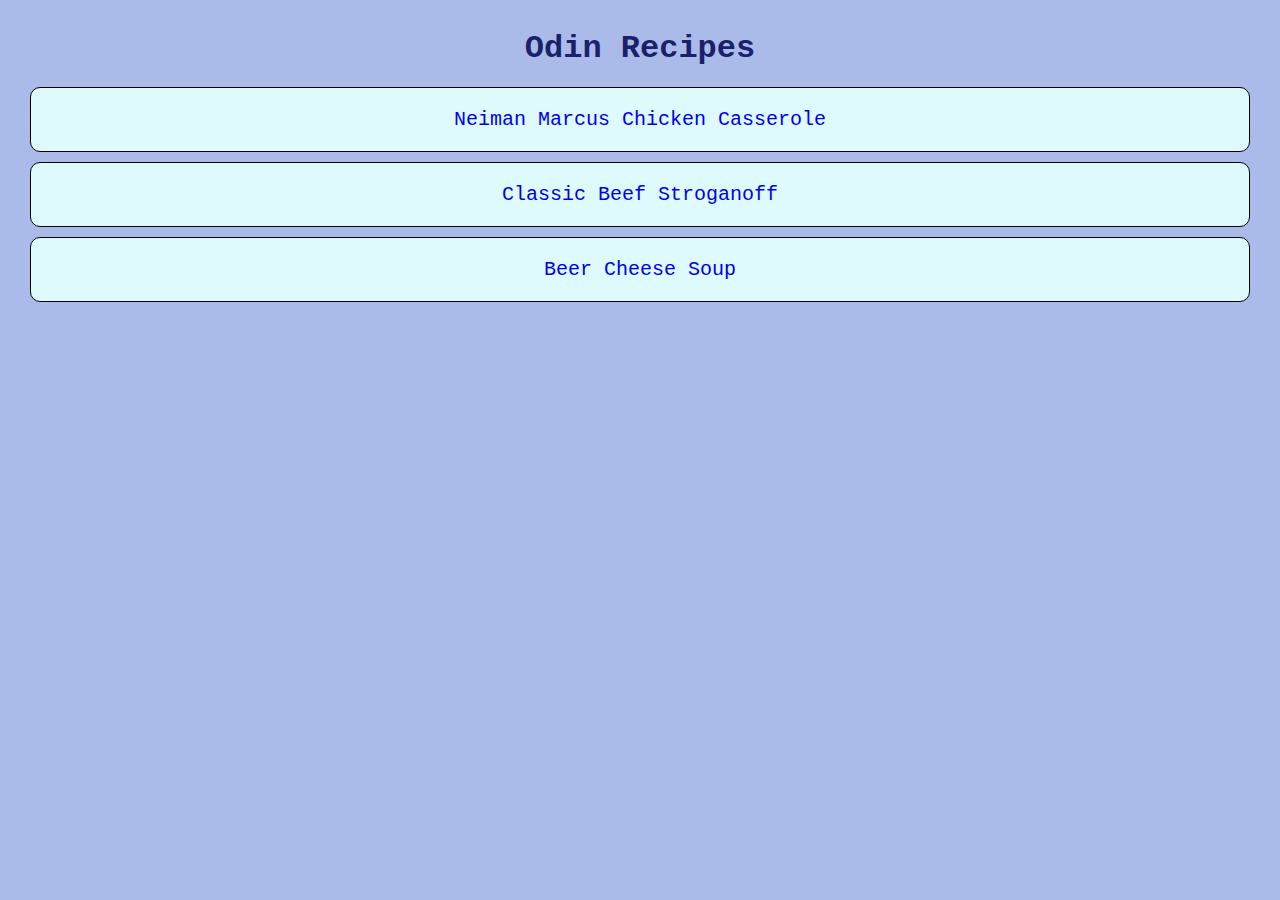
<file: index.html>
<!DOCTYPE html>
<html lang="en">
<head>
    <meta charset="UTF-8">
    <meta name="viewport" content="width=device-width, initial-scale=1.0">
    <title>Home</title>
    <link rel="stylesheet" href="styles.css">
</head>
<body>
    <h1>Odin Recipes</h1>
    <ul>
        <li class="choice1"><a href="recipes/chicken.html">Neiman Marcus Chicken Casserole</a></li>
        <li class="choice2"><a href="recipes/beef.html">Classic Beef Stroganoff</a></li>
        <li class="choice3"><a href="recipes/cheese-soup.html">Beer Cheese Soup</a></li>
    </ul>
</body>
</html>
</file>
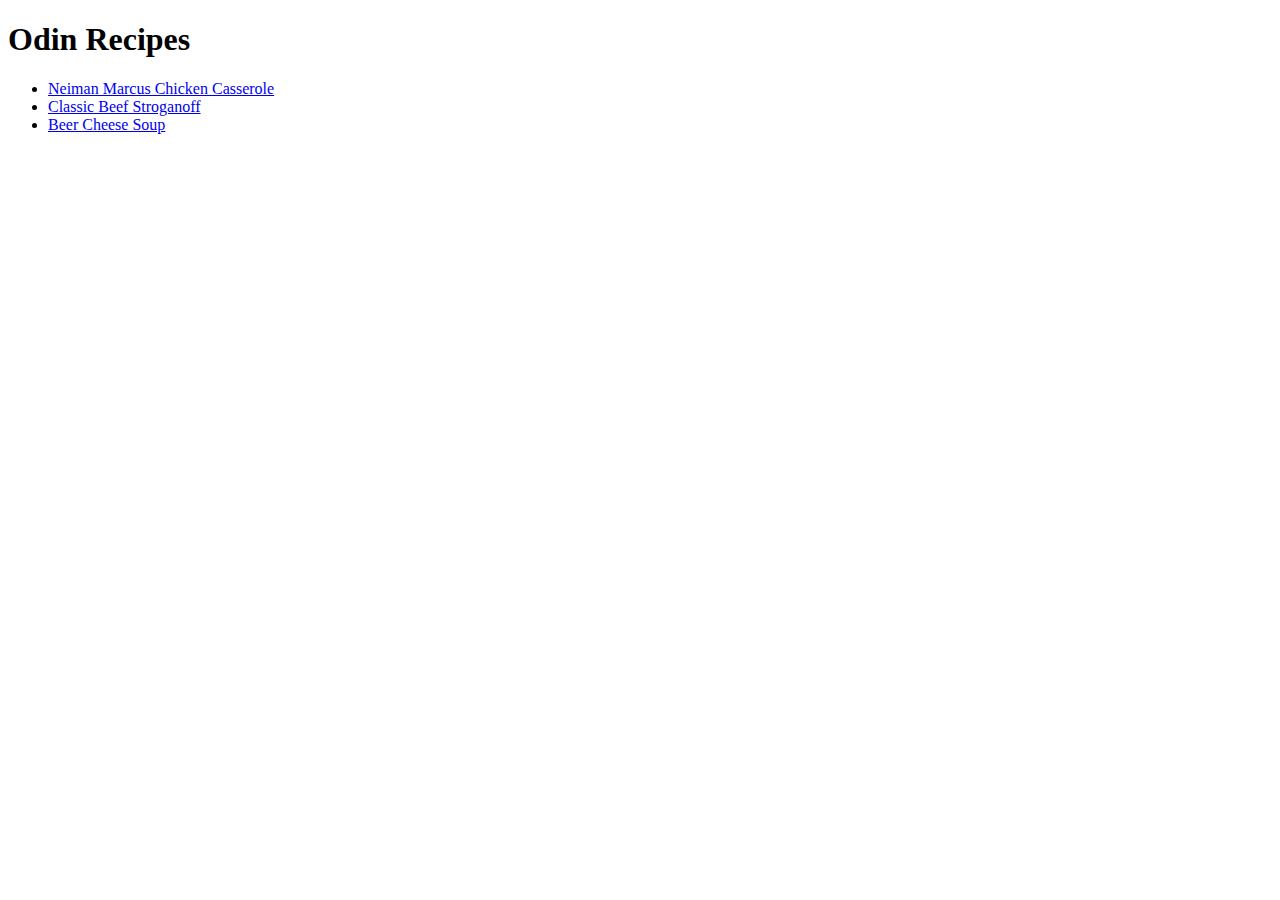
<file: recipes/index.html>
<!DOCTYPE html>
<html lang="en">
<head>
    <meta charset="UTF-8">
    <meta name="viewport" content="width=device-width, initial-scale=1.0">
    <title>Home</title>
</head>
<body>
    <h1>Odin Recipes</h1>
    <ul>
        <li><a href="chicken.html">Neiman Marcus Chicken Casserole</a></li>
        <li><a href="beef.html">Classic Beef Stroganoff</a></li>
        <li><a href="cheese-soup.html">Beer Cheese Soup</a></li>
    </ul>
</body>
</html>
</file>
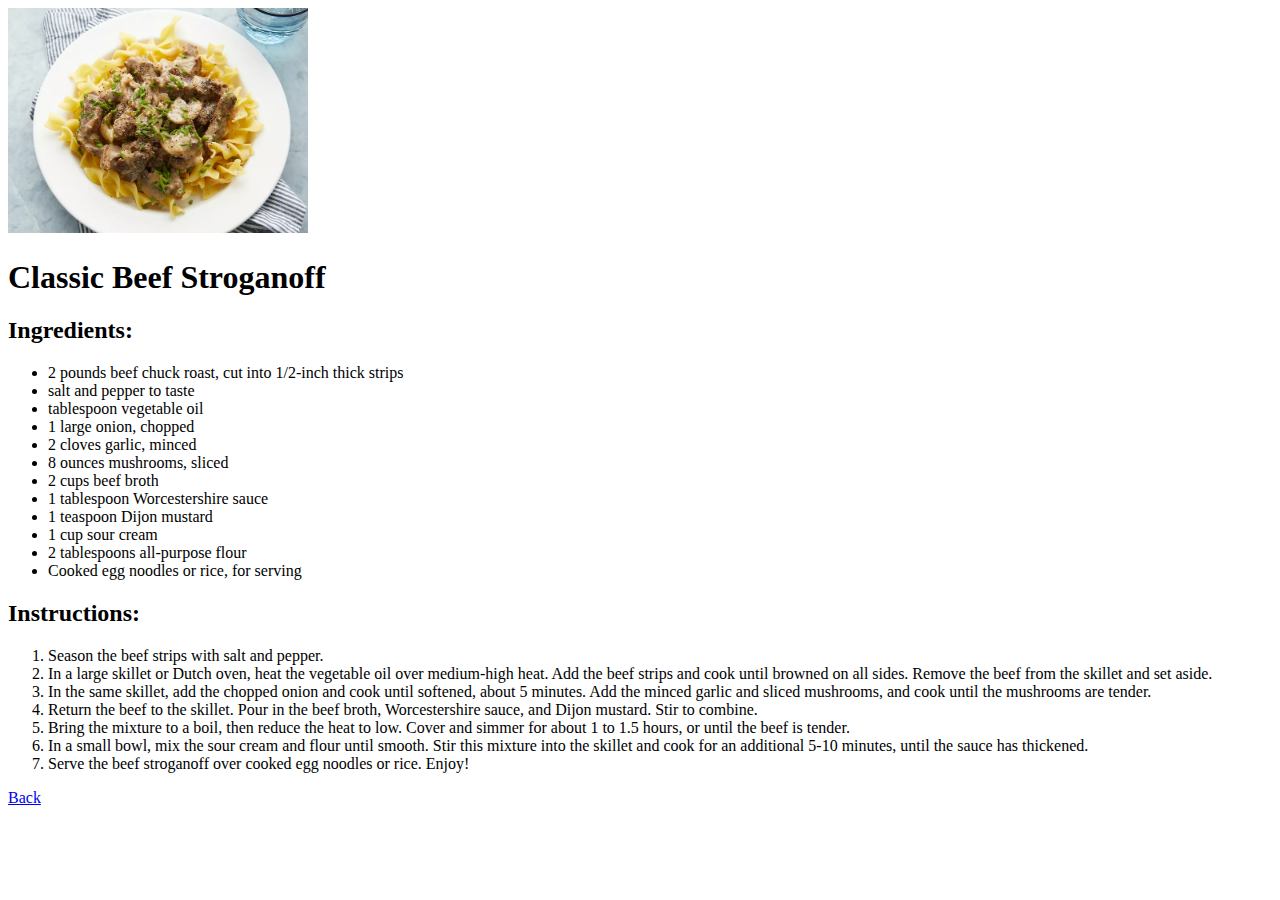
<file: recipes/beef.html>
<!DOCTYPE html>
<html lang="en">
<head>
    <meta charset="UTF-8">
    <meta name="viewport" content="width=device-width, initial-scale=1.0">
    <title>Classic Beef Stroganoff Recipe</title>
</head>
<body>
    <img src="images/beef.webp" alt="Classic Beef Stroganoff" width="300"/>
    <h1>Classic Beef Stroganoff</h1>
    <h2>Ingredients:</h2>
    <ul>
        <li>2 pounds beef chuck roast, cut into 1/2-inch thick strips</li>
        <li>salt and pepper to taste</li>
        <li>tablespoon vegetable oil</li>
        <li>1 large onion, chopped</li> 
        <li>2 cloves garlic, minced</li>
        <li>8 ounces mushrooms, sliced</li>
        <li>2 cups beef broth</li>
        <li>1 tablespoon Worcestershire sauce</li>
        <li>1 teaspoon Dijon mustard</li>
        <li>1 cup sour cream</li>
        <li>2 tablespoons all-purpose flour</li>
        <li>Cooked egg noodles or rice, for serving</li>
    </ul>
    <h2>Instructions:</h2>
    <ol>
        <li>Season the beef strips with salt and pepper.</li>
        <li>In a large skillet or Dutch oven, heat the vegetable oil over medium-high
        heat. Add the beef strips and cook until browned on all sides. Remove the beef
        from the skillet and set aside.</li>
        <li>In the same skillet, add the chopped onion and cook until softened, about
        5 minutes. Add the minced garlic and sliced mushrooms, and cook until the
        mushrooms are tender.</li>
        <li>Return the beef to the skillet. Pour in the beef broth, Worcestershire sauce,
        and Dijon mustard. Stir to combine.</li>
        <li>Bring the mixture to a boil, then reduce the heat to low. Cover and simmer
        for about 1 to 1.5 hours, or until the beef is tender.</li>
        <li>In a small bowl, mix the sour cream and flour until smooth. Stir this mixture
        into the skillet and cook for an additional 5-10 minutes, until the sauce has thickened.</li>
        <li>Serve the beef stroganoff over cooked egg noodles or rice. Enjoy!</li>
    </ol>
    <a href="index.html">Back</a>
</body>
</html>
</file>
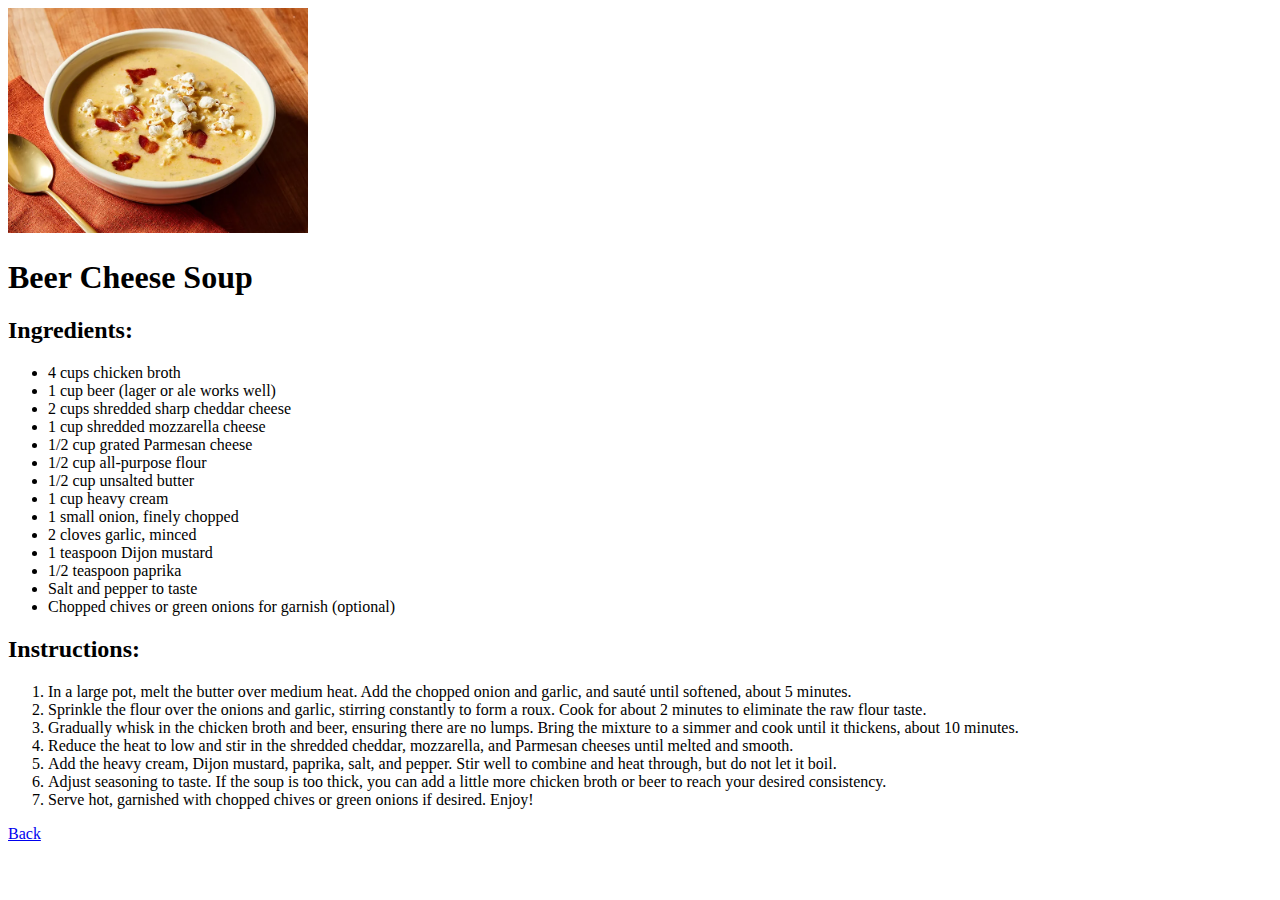
<file: recipes/cheese-soup.html>
<!DOCTYPE html>
<html lang="en">
<head>
    <meta charset="UTF-8">
    <meta name="viewport" content="width=device-width, initial-scale=1.0">
    <title>Beer Cheese Soup Recipe</title>
</head>
<body>
    <img src="images/cheese.webp" alt="Beer Cheese Soup" width="300"/>
    <h1>Beer Cheese Soup</h1>
    <h2>Ingredients:</h2>
    <ul>
        <li>4 cups chicken broth</li>
        <li>1 cup beer (lager or ale works well)</li>
        <li>2 cups shredded sharp cheddar cheese</li>
        <li>1 cup shredded mozzarella cheese</li>
        <li>1/2 cup grated Parmesan cheese</li>
        <li>1/2 cup all-purpose flour</li>
        <li>1/2 cup unsalted butter</li>
        <li>1 cup heavy cream</li>
        <li>1 small onion, finely chopped</li>
        <li>2 cloves garlic, minced</li>
        <li>1 teaspoon Dijon mustard</li>
        <li>1/2 teaspoon paprika</li>
        <li>Salt and pepper to taste</li>
        <li>Chopped chives or green onions for garnish (optional)</li>
    </ul>
    <h2>Instructions:</h2>
    <ol>
        <li>In a large pot, melt the butter over medium heat. Add the chopped onion and garlic, and sauté until softened, about 5 minutes.</li>
        <li>Sprinkle the flour over the onions and garlic, stirring constantly to form a roux. Cook for about 2 minutes to eliminate the raw flour taste.</li>
        <li>Gradually whisk in the chicken broth and beer, ensuring there are no lumps. Bring the mixture to a simmer and cook until it thickens, about 10 minutes.</li>
        <li>Reduce the heat to low and stir in the shredded cheddar, mozzarella, and Parmesan cheeses until melted and smooth.</li>
        <li>Add the heavy cream, Dijon mustard,
            paprika, salt, and pepper. Stir well to combine and heat through, but do not let it boil.</li>
        <li>Adjust seasoning to taste. If the soup is too thick, you can add a little more chicken broth or beer to reach your desired consistency.</li>
        <li>Serve hot, garnished with chopped chives or green onions if desired. Enjoy!</li>
    </ol>
    <a href="../index.html">Back</a>
</body>
</html>
</file>
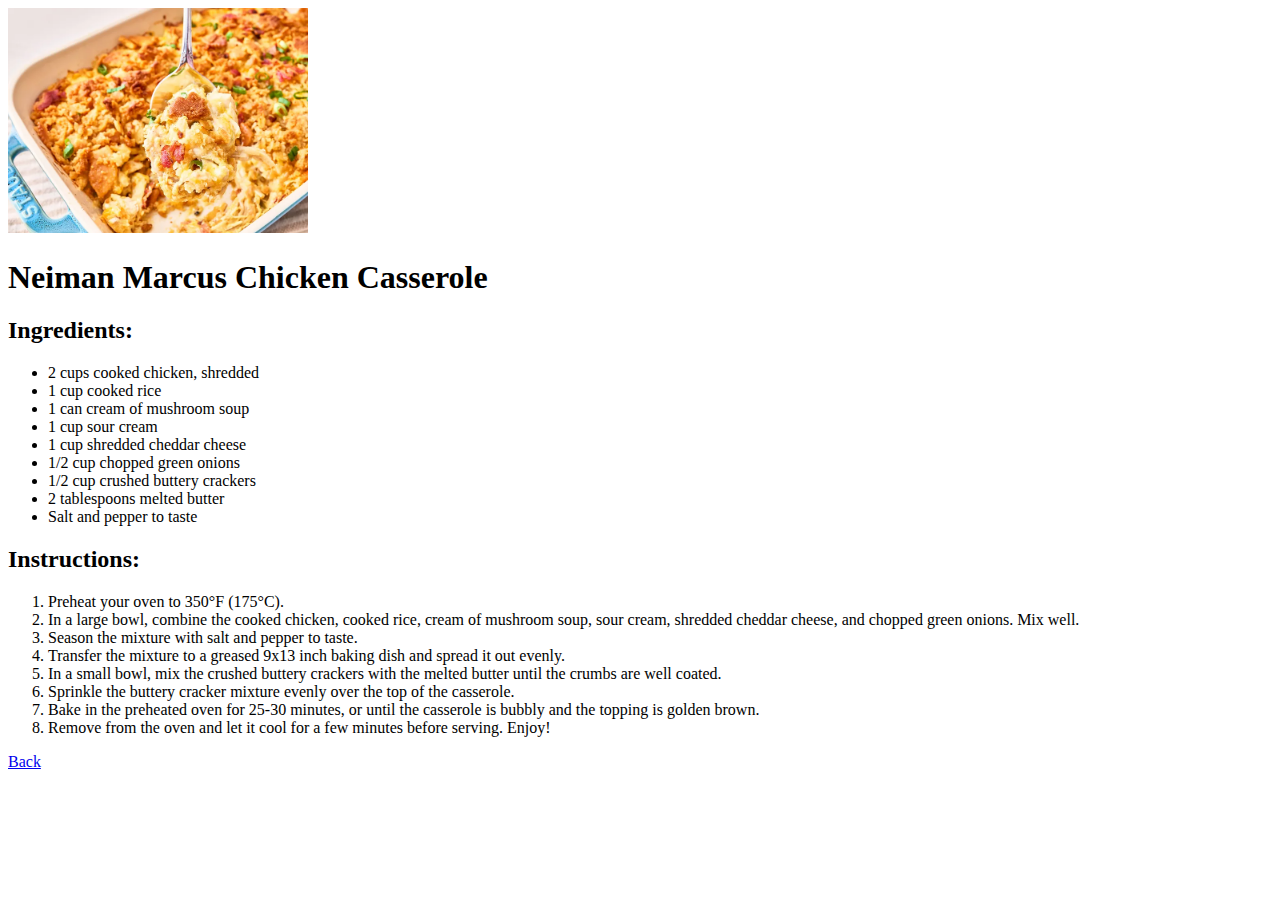
<file: recipes/chicken.html>
<!DOCTYPE html>
<html lang="en">
<head>
    <meta charset="UTF-8">
    <meta name="viewport" content="width=device-width, initial-scale=1.0">
    <title>Neiman Marcus Chicken Casserole Recipe</title>
</head>
<body>
    <img src="images/chicken.webp" alt="Neiman Marcus Chicken Casserole" width="300"/>
    <h1>Neiman Marcus Chicken Casserole</h1>
    <h2>Ingredients:</h2>
    <ul>
        <li>2 cups cooked chicken, shredded</li>
        <li>1 cup cooked rice</li>
        <li>1 can cream of mushroom soup</li>
        <li>1 cup sour cream</li>
        <li>1 cup shredded cheddar cheese</li>
        <li>1/2 cup chopped green onions</li>
        <li>1/2 cup crushed buttery crackers</li>
        <li>2 tablespoons melted butter</li>
        <li>Salt and pepper to taste</li>
    </ul>
    <h2>Instructions:</h2>
    <ol>
        <li>Preheat your oven to 350°F (175°C).</li>
        <li>In a large bowl, combine the cooked chicken, cooked rice, cream of mushroom soup, sour cream, shredded cheddar cheese, and chopped green onions. Mix well.</li>
        <li>Season the mixture with salt and pepper to taste.</li>
        <li>Transfer the mixture to a greased 9x13 inch baking dish and spread it out evenly.</li>
        <li>In a small bowl, mix the crushed buttery crackers with the melted butter until the crumbs are well coated.</li>
        <li>Sprinkle the buttery cracker mixture evenly over the top of the casserole.</li>
        <li>Bake in the preheated oven for 25-30 minutes, or until the casserole is bubbly and the topping is golden brown.</li>
        <li>Remove from the oven and let it cool for a few minutes before serving. Enjoy!</li>
    </ol>
    <a href="../index.html">Back</a>
</body>
</html>
</file>
<file: styles.css>
* {
    margin: 0;
    padding: 0;
    box-sizing: border-box;
}

body {
    font-family: "Courier New", "Lucida Console" , "Monaco";
    background-color: #aabbe9;
    color: #1b206b;
    padding: 30px;
}

h1 {
    text-align: center;
    margin-bottom: 20px;
}

ul {
    list-style: none;
    display: block;
    text-align: center;
}

a {
    text-decoration: none;
}

a:hover {
    text-decoration: underline;
    color: #333333;
}

.choice1 {
    background-color: #defafd;
    padding: 20px;
    border: solid 1px black;
    border-radius: 10px;
    margin-bottom: 10px;
    font-size: 20px;
    color: #4b0082;
}

.choice1:hover {
    background-color: #b0e0e6;
}

.choice2 {
    background-color: #defafd;
    padding: 20px;
    border: solid 1px black;
    border-radius: 10px;
    margin-bottom: 10px;
    font-size: 20px;
    color: #4b0082;
}

.choice2:hover {
    background-color: #b0e0e6;
}

.choice3 {
    background-color: #defafd;
    padding: 20px;
    border: solid 1px black;
    border-radius: 10px;
    margin-bottom: 10px;
    font-size: 20px;
    color: #4b0082;
}

.choice3:hover {
    background-color: #b0e0e6;
}
</file>
